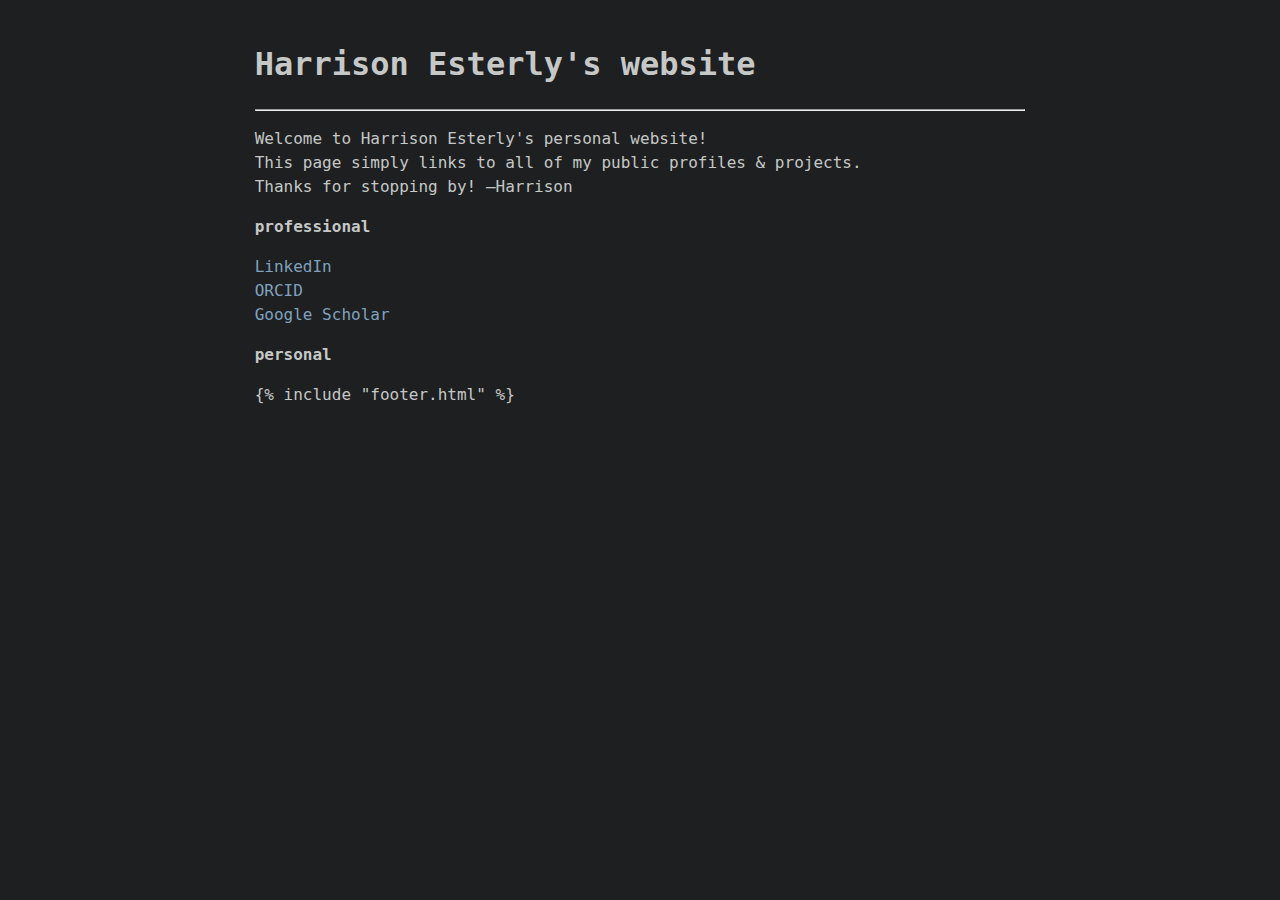
<file: Build/index.html>
<!DOCTYPE html>
<meta name="viewport" content="width=device-width, initial-scale=1.0, user-scalable=no">
<html>
<head>
  <meta charset="utf-8" name="viewport" content="width=80ch">
  <title>Harrison Esterly</title>
  <link rel="stylesheet" href="style.css">
</head>
<body>
  <h1>Harrison Esterly's website</h1>
  <hr>
  <p>
  Welcome to Harrison Esterly's personal website!<br>
  This page simply links to all of my public profiles & projects.<br>
  Thanks for stopping by! —Harrison 
  </p>
  <h2>professional</h2>
  <p>
  <a href="https://linkedin.com/in/harrison-esterly">LinkedIn</a><br>
  <a href="https://orcid.org/0000-0001-9734-1474">ORCID</a><br>
  <a href="https://scholar.google.com/citations?user=GLnG-aUAAAAJ&hl=en&oi=ao">Google Scholar</a><br>
  </p>
  <h2>personal</h2>
  <p>

{% include "footer.html" %}
</file>
<file: Build/style.css>
a {
  text-decoration: none;
  color: #81a2be;
}

body {
  font-family: 'DejaVu Sans Mono', monospace;
  margin: 40px auto;
  min-width: 80ch;
  max-width: 80ch;
  line-height: 1.5;
  font-size: 16px;
  background-color: #1d1f21;
  color: #c5c8c6;
  padding: 0 10px;
  text-align: left;
  overflow-y: scroll;
}

h2 {
  font-size: 16px;
}

pre {
  width: 80ch;
  padding: 15px;
  margin-left: auto;
  margin-right: auto;
  overflow: auto;
  overflow-y: hidden;
  font-size: 15.3px;
  background: #111314;
  border: 1px solid #c5c8c6;
}

code {
  background: #111314;
  color: #de935f
}

figure {
  width: 100%;
  margin: 0px auto;
  margin-bottom: 1em;
}

audio {
  width: 100%;
}

img {
  width: 100%;
}

table {
  width: 100%;
}

table, th, td {
  border: 1px solid #969896;
  border-collapse: collapse;
}

th, td {
  padding: 5px;
}
</file>
